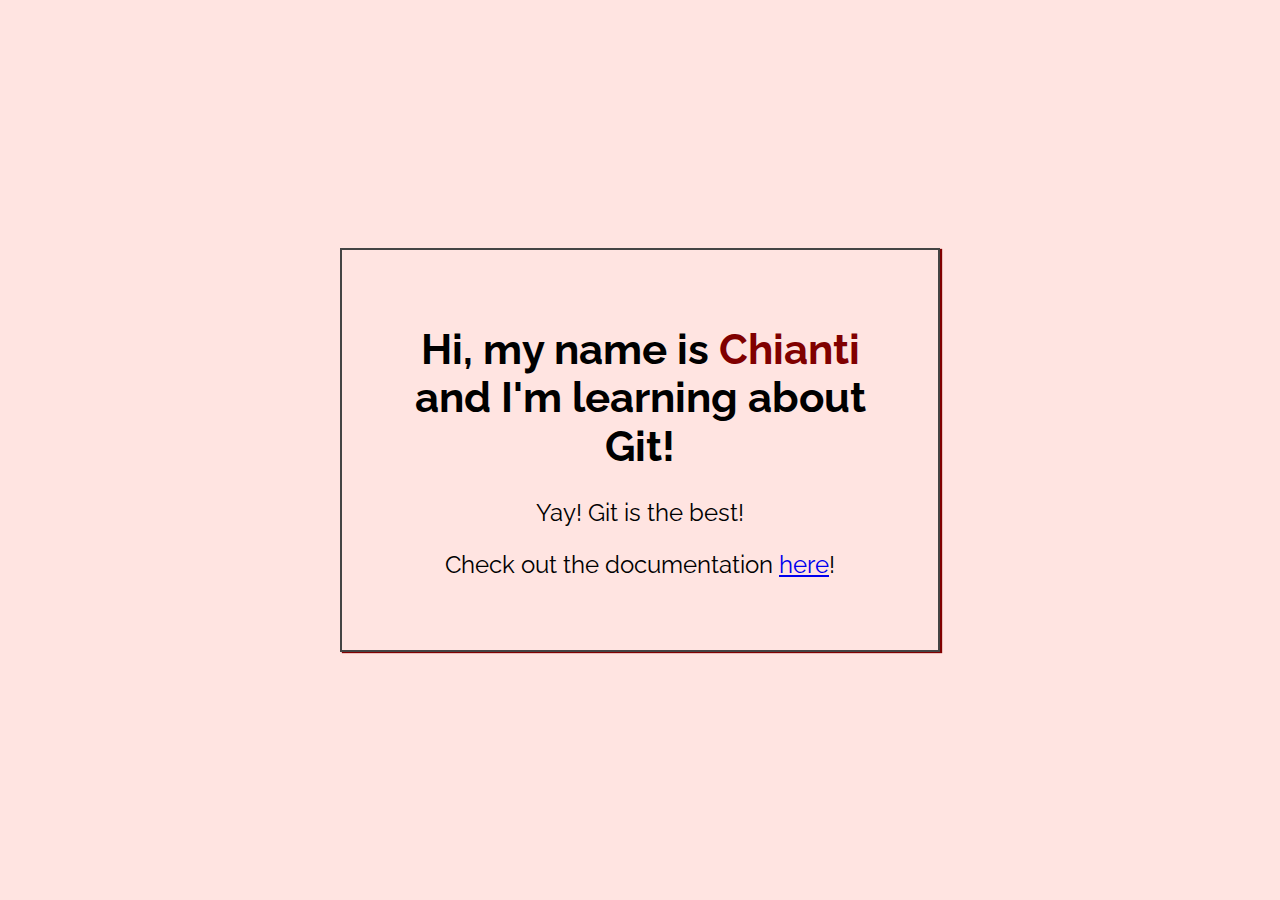
<file: index.html>
<!DOCTYPE html>
<html lang="en">

<head>
    <meta charset="UTF-8">
    <meta name="viewport" content="width=device-width, initial-scale=1.0">
    <meta http-equiv="X-UA-Compatible" content="ie=edge">
    <title>My First Repo</title>
    <link href="https://fonts.googleapis.com/css?family=Raleway:400,700&display=swap" rel="stylesheet">
    <link rel="stylesheet" href="css/normalize.css">
    <link rel="stylesheet" href="css/main.css">
</head>

<body>

    <div class="greeting">
        <h1>Hi, my name is <span class="highlight">Chianti</span> and I'm learning about Git! </h1>

        <p>Yay! Git is the best!</p>
        <p>Check out the documentation <a href="https://www.git-scm.com/doc">here</a>!</p>
    </div>

</body>

</html>
</file>
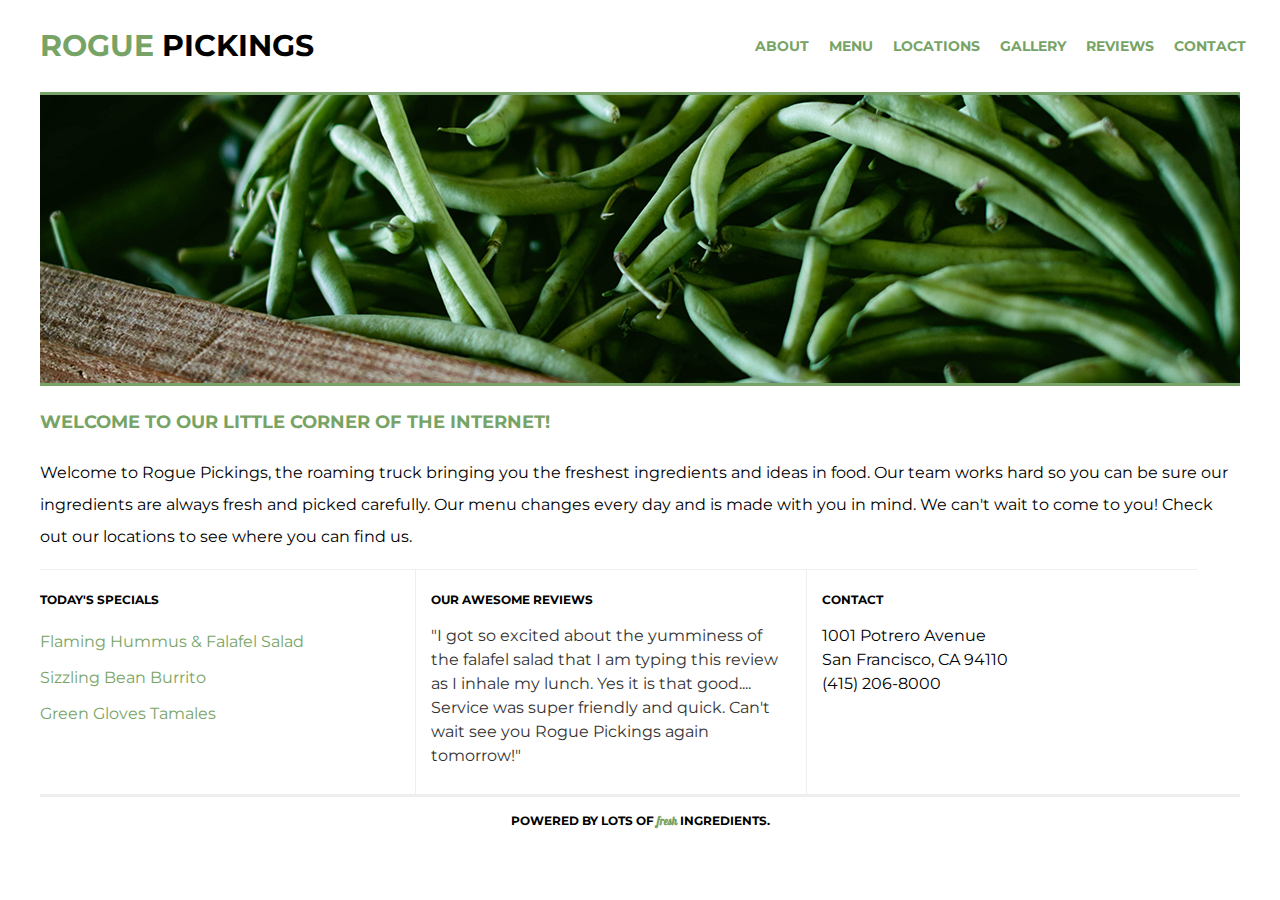
<file: 206-rogue_pickings-project/index.html>
<!doctype html>
<html lang="en">

<head>
    <meta charset="utf-8">
    <meta http-equiv="x-ua-compatible" content="ie=edge">
    <title>Rogue Pickings | Brush Up Those Skills!</title>
    <meta name="viewport" content="width=device-width, initial-scale=1, shrink-to-fit=no">
    <link rel="stylesheet" href="css/normalize.css">
    <link rel="stylesheet" href="css/main.css">
    <link href="https://fonts.googleapis.com/css?family=Montserrat:400,700" rel="stylesheet">
    <link href="https://fonts.googleapis.com/css2?family=Galada&display=swap" rel="stylesheet">
</head>

<body>
    <div class="container">
        <header>
            <h1><span>rogue</span> pickings</h1>
            <nav>
                <ul>
                    <li>
                        <a href="">About</a>
                    </li>
                    <li>
                        <a href="">Menu</a>
                    </li>
                    <li>
                        <a href="">Locations</a>
                    </li>
                    <li>
                        <a href="">Gallery</a>
                    </li>
                    <li>
                        <a href="">Reviews</a>
                    </li>
                    <li>
                        <a href="">Contact</a>
                    </li>
                </ul>
            </nav>
        </header>
        <section class="top-section">
            <div class="main-image"><img src="img/download.jpg" alt="green beans" /></div>
            <div class="main-title">
                <h2>Welcome to our little corner of the internet!</h2>
                <p>Welcome to Rogue Pickings, the roaming truck bringing you the freshest ingredients and ideas in food.
                    Our team works hard so you can be sure our ingredients are always fresh and picked carefully. Our
                    menu changes every day and is made with you in mind. We can't wait to come to you! Check out our
                    locations to see where you can find us.</p>
            </div>
        </section>
        <section class="bottom-section">
            <div class="section-one">
                <h3>Today's Specials</h3>
                <ul class="menu">
                    <li>Flaming Hummus &amp; Falafel Salad</li>
                    <li>Sizzling Bean Burrito</li>
                    <li>Green Gloves Tamales</li>
                </ul>
            </div>
            <div class="section-two">
                <h3>Our Awesome Reviews</h3>
                <p class="reviews">"I got so excited about the yumminess of the falafel salad that I am typing this
                    review as I inhale my lunch. Yes it is that good.... Service was super friendly and quick. Can't
                    wait see you Rogue Pickings again tomorrow!"</p>
            </div>
            <div class="section-three">
                <h3>Contact</h3>
                <p class="address">1001 Potrero Avenue<br>
                    San Francisco, CA 94110<br>
                    (415) 206-8000 </p>
            </div>
        </section>
        <footer>
            <h3>Powered by lots of <span>fresh</span> ingredients.</h3>
        </footer>
    </div>
</body>

</html>
</file>
<file: css/main.css>
html {
    height: 100%;
}

* {
    box-sizing: border-box;
}
body {
    background-color: mistyrose;
    height: 100%;
    display: flex;
    justify-content: center;
    flex-wrap: wrap;
    align-items: center;
    font-size: 16px;

}

.greeting {
    width: 90%;
    max-width: 600px;
    text-align: center;
    border: 2px solid #444;
    padding: 2em;
    box-shadow: 2px 1px 1px maroon;
}

.greeting h1 {
    font-family: 'Raleway', sans-serif;
    width: 100%;
    font-size: 1.75em;
}

.greeting p {
    font-family: 'Raleway', sans-serif;
    width: 100%;
}

.highlight {
    color: maroon;
}

@media screen and (min-width: 760px) {
    .greeting {
        font-size: 1.5em;
    }
}
</file>
<file: 206-rogue_pickings-project/css/main.css>
html {
  font-size: 16px;
  line-height: 24px;
}
body {
	font-family: 'Montserrat', Helvetica, Arial, sans-serif;
  font-size: 1em;
  line-height: 1em;
  display: flex;
  justify-content: center;
  align-items: center;
  flex-flow: column;
}

.container{
	max-width: 1200px;
	margin: 0 auto;
  display: flex;
  justify-content: center;
  align-items: center;
  flex-flow: column;
  padding: 0 30px;
}

h1,
h2,
h3 {
	color: black;
	text-transform: uppercase;
	font-weight: 700;
}
h1 {
	font-size: 1.875em;
}
h2 {
	font-size: 1.125em;
}
h3 {
	font-size: .75em;
}

p {
	font-size: 0.875em;
	line-height: 0.875em;
}

/*The widths are in a percentage!*/
header {
	height: auto;
  width: 100%;
	margin: 0 auto;
  display: flex;
  justify-content: center;
  align-items: center;
  flex-flow: column;
}

header h1 {
	margin: 0;
  width: 100%;
	padding: 38px 0;
  border-bottom: 3px solid #77a466;
  text-align: center;
}

header h1 span {
	color: #77a466;
}

header nav {
	padding:  0;
}

header nav ul {
	margin: 0;
	padding: 15px 0;
}

header nav ul li {
	text-transform: uppercase;
	font-weight: 700;
	font-size: 0.875em;
	padding: 15px 10px;
	display: flex;
  justify-content: center;
  align-items: center;
  flex-flow: column;
}

header nav ul li a{
	text-decoration: none;
	color:#77a466;
}

.top-section {
  margin: 0 auto;
  display: flex;
  justify-content: center;
  align-items: center;
  flex-flow: column;
}

.bottom-section {
	margin: 0 auto;
  display: flex;
  justify-content: center;
  align-items: flex-start;
  flex-flow: column;
}

.main-image {
	height: auto;
}

.main-image img {
	width: 100%;
  border-top: 3px solid #77a466;
  border-bottom: 3px solid #77a466;
}

.main-title {
	height: auto;
}
.main-title h2 {
	text-align: left;
	padding: 5px 0;
	color: #77a466;
  line-height: 1.5em;
}
.main-title p {
	padding: 0;
	font-size: 1em;
	line-height: 2em;
}

.section-one,
.section-two,
.section-three {
	width: 100%;
	height: auto;
	border-top: 1px solid #eee;
  padding: 10px 0;
}


.menu {
	list-style: none;
  padding-left: 0;

}
.menu li {
	padding: 10px 0;
	color:#77a466;
}

.reviews {
	color: #333;
	font-size: 1em;
	line-height: 1.5em;
}

.address {
	font-size: 1em;
	line-height: 1.5em;
}

/*The widths are in a percentage!*/
footer {
	height: 50px;
  width: 100%;
	border-top: 3px solid #eee;
	margin: 0 auto;
	text-align: center;
  display: flex;
  justify-content: center;
  align-items: center;
  flex-flow: column;
}
footer span {
	font-family: 'Galada', cursive;
	text-transform: lowercase;
	color: #77a466;
	font-size: 0.875em;
}

/* ----------- Tablets larger than 768px wide ----------- */
@media (min-width: 768px) {
  .bottom-section {
    justify-content: flex-start;
    flex-flow: row wrap;
  }

  .section-one,
  .section-two,
  .section-three {
  	width: 30%;
    padding: 10px 15px 10px 0;
  }

  .section-two,
  .section-three {
    padding-left: 15px;
  }

  .section-two {
    /* Desktop and tablet */
  	border-left: 1px solid #eee;
  	border-right: 1px solid #eee;

  }
}

/* ----------- Monitors larger than 1200px wide ----------- */
@media (min-width: 1200px) {
  header {
    flex-flow: row nowrap;
  }

  header h1 {
    border-bottom: none;
    text-align: left;
  }

  header nav ul {
    display: flex;
    justify-content: center;
    align-items: center;
    flex-flow: row nowrap;
  }

  nav {
    width: 40%;
  }


}
</file>
